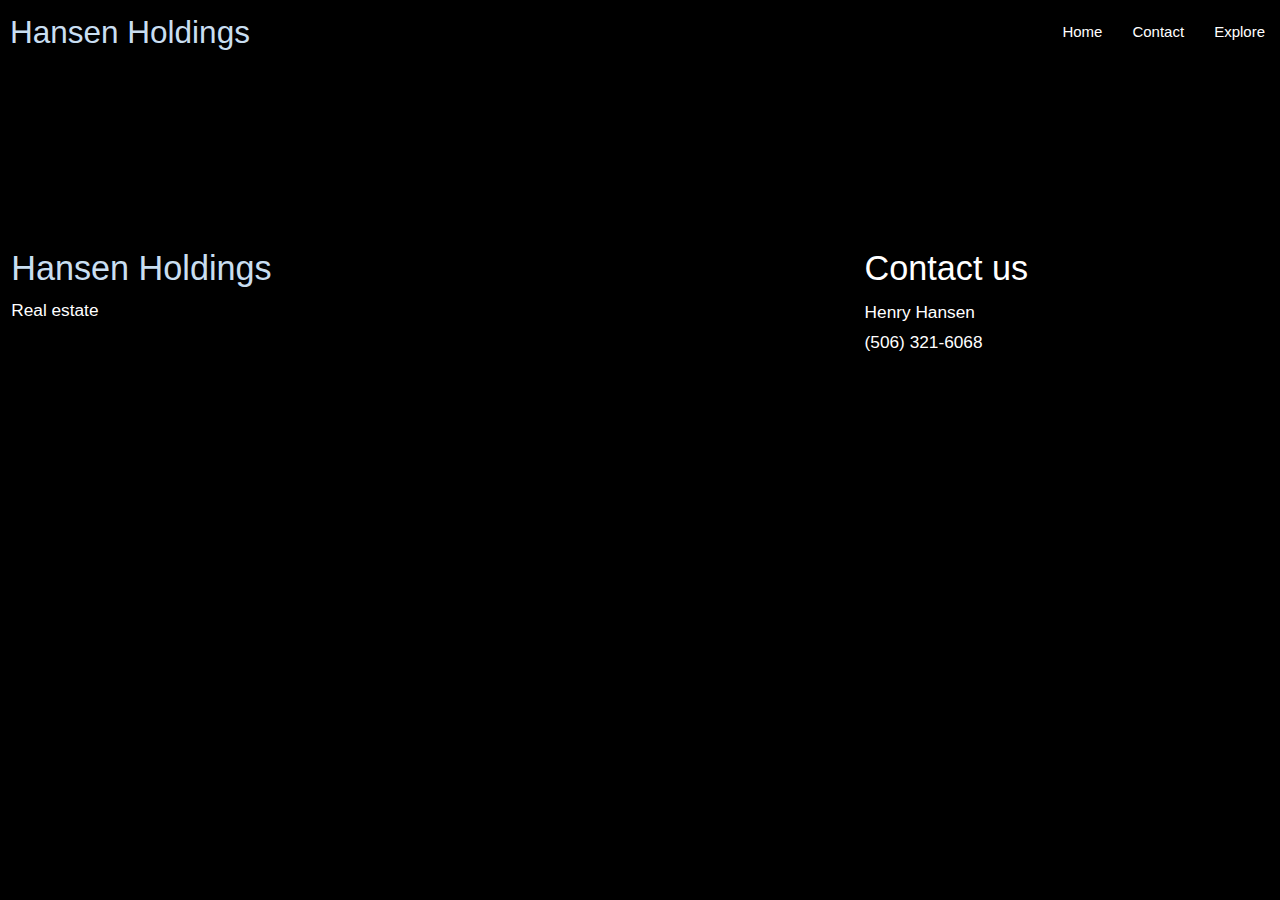
<file: about.html>
<!DOCTYPE html>
<html lang="en" dir="ltr">
  <head>
    <meta charset="utf-8">
    <title>Hansen holdings</title>

    <!-- Compiled and minified CSS -->
    <link rel="stylesheet" href="https://cdnjs.cloudflare.com/ajax/libs/materialize/1.0.0/css/materialize.min.css">
    <!-- Compiled and minified JavaScript -->
    <script src="https://cdnjs.cloudflare.com/ajax/libs/materialize/1.0.0/js/materialize.min.js"></script>
    <link href="https://fonts.googleapis.com/icon?family=Material+Icons" rel="stylesheet">

    <link rel='stylesheet' href='css/leaflet.css'/>
    <script src='js/leaflet.js'></script>

    <!-- Custom css -->
    <link rel="stylesheet" href="css/styles.css">

  </head>
  <body>

    <nav>
      <div class="nav-wrapper">
        <a href="index.html" class="brand-logo" style="color: #C9DEF1;padding-left:10px;padding-bottom:10px">Hansen Holdings</a>
        <ul id="nav-mobile" class="right hide-on-med-and-down">
          <li><a href="index.html">Home</a></li>
          <li><a href="#contact">Contact</a></li>
          <li><a href="explore.html">Explore</a></li>
        </ul>
      </div>
    </nav>

    <div id='mycontainer'>
      <h3>ABOUT</h3>
      <h6>Lots of great land available. More info to come.</h6>
      <br>
  </div>
</div>
</div>
    </div>

    <footer class="page-footer black white-text">
      <div id="mycontainer">
        <div class="row">
          <div class="col l6 s12">
            <h4 style="color: #C9DEF1">Hansen Holdings</h4>
            <h6 class="white-text">Real estate</h6>
          </div>
          <div class="col l4 offset-l2 s12">
            <h4>Contact us</h4>
            <p id="contact">
              <h6 class="white-text">Henry Hansen</h6>
              <h6 class="white-text">(506) 321-6068</h6>
            </p>
          </div>
        </div>
      </div>
    </footer>

  </body>

  <script>
    map();

    function map() {

        map = new L.Map('map');
        var cartocdn = 'https://{s}.basemaps.cartocdn.com/light_all/{z}/{x}/{y}.png';

        // https://carto.com/help/building-maps/basemap-list/
        carto = new L.TileLayer(cartocdn);
        map.setView([45.09,-67.06],16); // centered on SA lat, long
        map.addLayer(carto);

        //g = L.geoJSON(geojsonfeatures, {style: colorIt, onEachFeature: bindIt} ).addTo(map);

        g = L.geoJSON(geojsonfeatures, {style: 'red', onEachFeature: bindIt}).addTo(map);

        function colorIt(feature) {
            //return {color: feature.properties.stroke, weight: feature.properties.weight, dashArray: feature.properties.dashed};
            return {color: feature.properties.stroke};
        }

        function bindIt(feature, layer) {
          var popcontent = "<h5>" + feature.properties.name + "</h5><p>" + feature.properties.desc + "</p><br><a href='" + feature.properties.link + "' target='_blank'><img src='photos/" + feature.properties.pic + "'></a>"
          layer.bindPopup(popcontent,{minWidth:320});
        }

        // Loop to write out circles from data.js
        //conf_x_factor = 5;
        /*
        for (i=0;i<data.length;i++) {
            rating = data[i].rating;
            radius = 50; ratingcolor = "#33cc33";
            if (rating == 1) {
                radius = 50; ratingcolor = "#ff00ff";
            }
            if (rating == 2) {
                radius = 90; ratingcolor = "#ff0000";
            }
            L.circle(data[i]['coordinates'],{color:'#ff9800',fillColor:'#ff9800',fillOpacity:0.5,radius: radius}).addTo(map).bindPopup("<h5>" + data[i]['name'] + "</h5><p>" + data[i]['desc'] + "</p><br><a href='photos/" + data[i]['photo'] + ".jpg' target='_blank'><img src='photos/" + data[i]['photo'] + "_th.jpg'></a>");
        }
        */
    }
  </script>
</html>
</file>
<file: css/leaflet.css>
/* required styles */

.leaflet-pane,
.leaflet-tile,
.leaflet-marker-icon,
.leaflet-marker-shadow,
.leaflet-tile-container,
.leaflet-pane > svg,
.leaflet-pane > canvas,
.leaflet-zoom-box,
.leaflet-image-layer,
.leaflet-layer {
	position: absolute;
	left: 0;
	top: 0;
	}
.leaflet-container {
	overflow: hidden;
	}
.leaflet-tile,
.leaflet-marker-icon,
.leaflet-marker-shadow {
	-webkit-user-select: none;
	   -moz-user-select: none;
	        user-select: none;
	  -webkit-user-drag: none;
	}
/* Safari renders non-retina tile on retina better with this, but Chrome is worse */
.leaflet-safari .leaflet-tile {
	image-rendering: -webkit-optimize-contrast;
	}
/* hack that prevents hw layers "stretching" when loading new tiles */
.leaflet-safari .leaflet-tile-container {
	width: 1600px;
	height: 1600px;
	-webkit-transform-origin: 0 0;
	}
.leaflet-marker-icon,
.leaflet-marker-shadow {
	display: block;
	}
/* .leaflet-container svg: reset svg max-width decleration shipped in Joomla! (joomla.org) 3.x */
/* .leaflet-container img: map is broken in FF if you have max-width: 100% on tiles */
.leaflet-container .leaflet-overlay-pane svg,
.leaflet-container .leaflet-marker-pane img,
.leaflet-container .leaflet-shadow-pane img,
.leaflet-container .leaflet-tile-pane img,
.leaflet-container img.leaflet-image-layer,
.leaflet-container .leaflet-tile {
	max-width: none !important;
	max-height: none !important;
	}

.leaflet-container.leaflet-touch-zoom {
	-ms-touch-action: pan-x pan-y;
	touch-action: pan-x pan-y;
	}
.leaflet-container.leaflet-touch-drag {
	-ms-touch-action: pinch-zoom;
	/* Fallback for FF which doesn't support pinch-zoom */
	touch-action: none;
	touch-action: pinch-zoom;
}
.leaflet-container.leaflet-touch-drag.leaflet-touch-zoom {
	-ms-touch-action: none;
	touch-action: none;
}
.leaflet-container {
	-webkit-tap-highlight-color: transparent;
}
.leaflet-container a {
	-webkit-tap-highlight-color: rgba(51, 181, 229, 0.4);
}
.leaflet-tile {
	filter: inherit;
	visibility: hidden;
	}
.leaflet-tile-loaded {
	visibility: inherit;
	}
.leaflet-zoom-box {
	width: 0;
	height: 0;
	-moz-box-sizing: border-box;
	     box-sizing: border-box;
	z-index: 800;
	}
/* workaround for https://bugzilla.mozilla.org/show_bug.cgi?id=888319 */
.leaflet-overlay-pane svg {
	-moz-user-select: none;
	}

.leaflet-pane         { z-index: 400; }

.leaflet-tile-pane    { z-index: 200; }
.leaflet-overlay-pane { z-index: 400; }
.leaflet-shadow-pane  { z-index: 500; }
.leaflet-marker-pane  { z-index: 600; }
.leaflet-tooltip-pane   { z-index: 650; }
.leaflet-popup-pane   { z-index: 700; }

.leaflet-map-pane canvas { z-index: 100; }
.leaflet-map-pane svg    { z-index: 200; }

.leaflet-vml-shape {
	width: 1px;
	height: 1px;
	}
.lvml {
	behavior: url(#default#VML);
	display: inline-block;
	position: absolute;
	}


/* control positioning */

.leaflet-control {
	position: relative;
	z-index: 800;
	pointer-events: visiblePainted; /* IE 9-10 doesn't have auto */
	pointer-events: auto;
	}
.leaflet-top,
.leaflet-bottom {
	position: absolute;
	z-index: 1000;
	pointer-events: none;
	}
.leaflet-top {
	top: 0;
	}
.leaflet-right {
	right: 0;
	}
.leaflet-bottom {
	bottom: 0;
	}
.leaflet-left {
	left: 0;
	}
.leaflet-control {
	float: left;
	clear: both;
	}
.leaflet-right .leaflet-control {
	float: right;
	}
.leaflet-top .leaflet-control {
	margin-top: 10px;
	}
.leaflet-bottom .leaflet-control {
	margin-bottom: 10px;
	}
.leaflet-left .leaflet-control {
	margin-left: 10px;
	}
.leaflet-right .leaflet-control {
	margin-right: 10px;
	}


/* zoom and fade animations */

.leaflet-fade-anim .leaflet-tile {
	will-change: opacity;
	}
.leaflet-fade-anim .leaflet-popup {
	opacity: 0;
	-webkit-transition: opacity 0.2s linear;
	   -moz-transition: opacity 0.2s linear;
	        transition: opacity 0.2s linear;
	}
.leaflet-fade-anim .leaflet-map-pane .leaflet-popup {
	opacity: 1;
	}
.leaflet-zoom-animated {
	-webkit-transform-origin: 0 0;
	    -ms-transform-origin: 0 0;
	        transform-origin: 0 0;
	}
.leaflet-zoom-anim .leaflet-zoom-animated {
	will-change: transform;
	}
.leaflet-zoom-anim .leaflet-zoom-animated {
	-webkit-transition: -webkit-transform 0.25s cubic-bezier(0,0,0.25,1);
	   -moz-transition:    -moz-transform 0.25s cubic-bezier(0,0,0.25,1);
	        transition:         transform 0.25s cubic-bezier(0,0,0.25,1);
	}
.leaflet-zoom-anim .leaflet-tile,
.leaflet-pan-anim .leaflet-tile {
	-webkit-transition: none;
	   -moz-transition: none;
	        transition: none;
	}

.leaflet-zoom-anim .leaflet-zoom-hide {
	visibility: hidden;
	}


/* cursors */

.leaflet-interactive {
	cursor: pointer;
	}
.leaflet-grab {
	cursor: -webkit-grab;
	cursor:    -moz-grab;
	cursor:         grab;
	}
.leaflet-crosshair,
.leaflet-crosshair .leaflet-interactive {
	cursor: crosshair;
	}
.leaflet-popup-pane,
.leaflet-control {
	cursor: auto;
	}
.leaflet-dragging .leaflet-grab,
.leaflet-dragging .leaflet-grab .leaflet-interactive,
.leaflet-dragging .leaflet-marker-draggable {
	cursor: move;
	cursor: -webkit-grabbing;
	cursor:    -moz-grabbing;
	cursor:         grabbing;
	}

/* marker & overlays interactivity */
.leaflet-marker-icon,
.leaflet-marker-shadow,
.leaflet-image-layer,
.leaflet-pane > svg path,
.leaflet-tile-container {
	pointer-events: none;
	}

.leaflet-marker-icon.leaflet-interactive,
.leaflet-image-layer.leaflet-interactive,
.leaflet-pane > svg path.leaflet-interactive {
	pointer-events: visiblePainted; /* IE 9-10 doesn't have auto */
	pointer-events: auto;
	}

/* visual tweaks */

.leaflet-container {
	background: #ddd;
	outline: 0;
	}
.leaflet-container a {
	color: #0078A8;
	}
.leaflet-container a.leaflet-active {
	outline: 2px solid orange;
	}
.leaflet-zoom-box {
	border: 2px dotted #38f;
	background: rgba(255,255,255,0.5);
	}


/* general typography */
.leaflet-container {
	font: 12px/1.5 "Helvetica Neue", Arial, Helvetica, sans-serif;
	}


/* general toolbar styles */

.leaflet-bar {
	box-shadow: 0 1px 5px rgba(0,0,0,0.65);
	border-radius: 4px;
	}
.leaflet-bar a,
.leaflet-bar a:hover {
	background-color: #fff;
	border-bottom: 1px solid #ccc;
	width: 26px;
	height: 26px;
	line-height: 26px;
	display: block;
	text-align: center;
	text-decoration: none;
	color: black;
	}
.leaflet-bar a,
.leaflet-control-layers-toggle {
	background-position: 50% 50%;
	background-repeat: no-repeat;
	display: block;
	}
.leaflet-bar a:hover {
	background-color: #f4f4f4;
	}
.leaflet-bar a:first-child {
	border-top-left-radius: 4px;
	border-top-right-radius: 4px;
	}
.leaflet-bar a:last-child {
	border-bottom-left-radius: 4px;
	border-bottom-right-radius: 4px;
	border-bottom: none;
	}
.leaflet-bar a.leaflet-disabled {
	cursor: default;
	background-color: #f4f4f4;
	color: #bbb;
	}

.leaflet-touch .leaflet-bar a {
	width: 30px;
	height: 30px;
	line-height: 30px;
	}
.leaflet-touch .leaflet-bar a:first-child {
	border-top-left-radius: 2px;
	border-top-right-radius: 2px;
	}
.leaflet-touch .leaflet-bar a:last-child {
	border-bottom-left-radius: 2px;
	border-bottom-right-radius: 2px;
	}

/* zoom control */

.leaflet-control-zoom-in,
.leaflet-control-zoom-out {
	font: bold 18px 'Lucida Console', Monaco, monospace;
	text-indent: 1px;
	}

.leaflet-touch .leaflet-control-zoom-in, .leaflet-touch .leaflet-control-zoom-out  {
	font-size: 22px;
	}


/* layers control */

.leaflet-control-layers {
	box-shadow: 0 1px 5px rgba(0,0,0,0.4);
	background: #fff;
	border-radius: 5px;
	}
.leaflet-control-layers-toggle {
	background-image: url(images/layers.png);
	width: 36px;
	height: 36px;
	}
.leaflet-retina .leaflet-control-layers-toggle {
	background-image: url(images/layers-2x.png);
	background-size: 26px 26px;
	}
.leaflet-touch .leaflet-control-layers-toggle {
	width: 44px;
	height: 44px;
	}
.leaflet-control-layers .leaflet-control-layers-list,
.leaflet-control-layers-expanded .leaflet-control-layers-toggle {
	display: none;
	}
.leaflet-control-layers-expanded .leaflet-control-layers-list {
	display: block;
	position: relative;
	}
.leaflet-control-layers-expanded {
	padding: 6px 10px 6px 6px;
	color: #333;
	background: #fff;
	}
.leaflet-control-layers-scrollbar {
	overflow-y: scroll;
	overflow-x: hidden;
	padding-right: 5px;
	}
.leaflet-control-layers-selector {
	margin-top: 2px;
	position: relative;
	top: 1px;
	}
.leaflet-control-layers label {
	display: block;
	}
.leaflet-control-layers-separator {
	height: 0;
	border-top: 1px solid #ddd;
	margin: 5px -10px 5px -6px;
	}

/* Default icon URLs */
.leaflet-default-icon-path {
	background-image: url(images/marker-icon.png);
	}


/* attribution and scale controls */

.leaflet-container .leaflet-control-attribution {
	background: #fff;
	background: rgba(255, 255, 255, 0.7);
	margin: 0;
	}
.leaflet-control-attribution,
.leaflet-control-scale-line {
	padding: 0 5px;
	color: #333;
	}
.leaflet-control-attribution a {
	text-decoration: none;
	}
.leaflet-control-attribution a:hover {
	text-decoration: underline;
	}
.leaflet-container .leaflet-control-attribution,
.leaflet-container .leaflet-control-scale {
	font-size: 11px;
	}
.leaflet-left .leaflet-control-scale {
	margin-left: 5px;
	}
.leaflet-bottom .leaflet-control-scale {
	margin-bottom: 5px;
	}
.leaflet-control-scale-line {
	border: 2px solid #777;
	border-top: none;
	line-height: 1.1;
	padding: 2px 5px 1px;
	font-size: 11px;
	white-space: nowrap;
	overflow: hidden;
	-moz-box-sizing: border-box;
	     box-sizing: border-box;

	background: #fff;
	background: rgba(255, 255, 255, 0.5);
	}
.leaflet-control-scale-line:not(:first-child) {
	border-top: 2px solid #777;
	border-bottom: none;
	margin-top: -2px;
	}
.leaflet-control-scale-line:not(:first-child):not(:last-child) {
	border-bottom: 2px solid #777;
	}

.leaflet-touch .leaflet-control-attribution,
.leaflet-touch .leaflet-control-layers,
.leaflet-touch .leaflet-bar {
	box-shadow: none;
	}
.leaflet-touch .leaflet-control-layers,
.leaflet-touch .leaflet-bar {
	border: 2px solid rgba(0,0,0,0.2);
	background-clip: padding-box;
	}


/* popup */

.leaflet-popup {
	position: absolute;
	text-align: center;
	margin-bottom: 20px;
	}
.leaflet-popup-content-wrapper {
	padding: 1px;
	text-align: left;
	border-radius: 12px;
	}
.leaflet-popup-content {
	margin: 13px 19px;
	line-height: 1.4;
	}
.leaflet-popup-content p {
	margin: 18px 0;
	}
.leaflet-popup-tip-container {
	width: 40px;
	height: 20px;
	position: absolute;
	left: 50%;
	margin-left: -20px;
	overflow: hidden;
	pointer-events: none;
	}
.leaflet-popup-tip {
	width: 17px;
	height: 17px;
	padding: 1px;

	margin: -10px auto 0;

	-webkit-transform: rotate(45deg);
	   -moz-transform: rotate(45deg);
	    -ms-transform: rotate(45deg);
	        transform: rotate(45deg);
	}
.leaflet-popup-content-wrapper,
.leaflet-popup-tip {
	background: white;
	color: #333;
	box-shadow: 0 3px 14px rgba(0,0,0,0.4);
	}
.leaflet-container a.leaflet-popup-close-button {
	position: absolute;
	top: 0;
	right: 0;
	padding: 4px 4px 0 0;
	border: none;
	text-align: center;
	width: 18px;
	height: 14px;
	font: 16px/14px Tahoma, Verdana, sans-serif;
	color: #c3c3c3;
	text-decoration: none;
	font-weight: bold;
	background: transparent;
	}
.leaflet-container a.leaflet-popup-close-button:hover {
	color: #999;
	}
.leaflet-popup-scrolled {
	overflow: auto;
	border-bottom: 1px solid #ddd;
	border-top: 1px solid #ddd;
	}

.leaflet-oldie .leaflet-popup-content-wrapper {
	zoom: 1;
	}
.leaflet-oldie .leaflet-popup-tip {
	width: 24px;
	margin: 0 auto;

	-ms-filter: "progid:DXImageTransform.Microsoft.Matrix(M11=0.70710678, M12=0.70710678, M21=-0.70710678, M22=0.70710678)";
	filter: progid:DXImageTransform.Microsoft.Matrix(M11=0.70710678, M12=0.70710678, M21=-0.70710678, M22=0.70710678);
	}
.leaflet-oldie .leaflet-popup-tip-container {
	margin-top: -1px;
	}

.leaflet-oldie .leaflet-control-zoom,
.leaflet-oldie .leaflet-control-layers,
.leaflet-oldie .leaflet-popup-content-wrapper,
.leaflet-oldie .leaflet-popup-tip {
	border: 1px solid #999;
	}


/* div icon */

.leaflet-div-icon {
	background: #fff;
	border: 1px solid #666;
	}


/* Tooltip */
/* Base styles for the element that has a tooltip */
.leaflet-tooltip {
	position: absolute;
	padding: 6px;
	background-color: #fff;
	border: 1px solid #fff;
	border-radius: 3px;
	color: #222;
	white-space: nowrap;
	-webkit-user-select: none;
	-moz-user-select: none;
	-ms-user-select: none;
	user-select: none;
	pointer-events: none;
	box-shadow: 0 1px 3px rgba(0,0,0,0.4);
	}
.leaflet-tooltip.leaflet-clickable {
	cursor: pointer;
	pointer-events: auto;
	}
.leaflet-tooltip-top:before,
.leaflet-tooltip-bottom:before,
.leaflet-tooltip-left:before,
.leaflet-tooltip-right:before {
	position: absolute;
	pointer-events: none;
	border: 6px solid transparent;
	background: transparent;
	content: "";
	}

/* Directions */

.leaflet-tooltip-bottom {
	margin-top: 6px;
}
.leaflet-tooltip-top {
	margin-top: -6px;
}
.leaflet-tooltip-bottom:before,
.leaflet-tooltip-top:before {
	left: 50%;
	margin-left: -6px;
	}
.leaflet-tooltip-top:before {
	bottom: 0;
	margin-bottom: -12px;
	border-top-color: #fff;
	}
.leaflet-tooltip-bottom:before {
	top: 0;
	margin-top: -12px;
	margin-left: -6px;
	border-bottom-color: #fff;
	}
.leaflet-tooltip-left {
	margin-left: -6px;
}
.leaflet-tooltip-right {
	margin-left: 6px;
}
.leaflet-tooltip-left:before,
.leaflet-tooltip-right:before {
	top: 50%;
	margin-top: -6px;
	}
.leaflet-tooltip-left:before {
	right: 0;
	margin-right: -12px;
	border-left-color: #fff;
	}
.leaflet-tooltip-right:before {
	left: 0;
	margin-left: -12px;
	border-right-color: #fff;
	}
</file>
<file: css/styles.css>
nav {
  background-color: black;
}

body {
  background-color: black;
}

.row {
    margin: 0 !important;
}

#floater {
  position:absolute;
  width: 300px;
  padding: 15px;
  left:15px;
  top:80px;
  background-color: white;
  opacity: .7;
}

#floater2 {
  position:absolute;
  width: 300px;
  padding: 20px;
  left:20px;
  top:280px;
  background-color: white;
  opacity: .7;
}

#labels {
  color: #C9DEF1;
  font-size: 1.2em;
}

.ppcont{
  width:320px;
}

#map {
  height: 800px;
}
</file>
